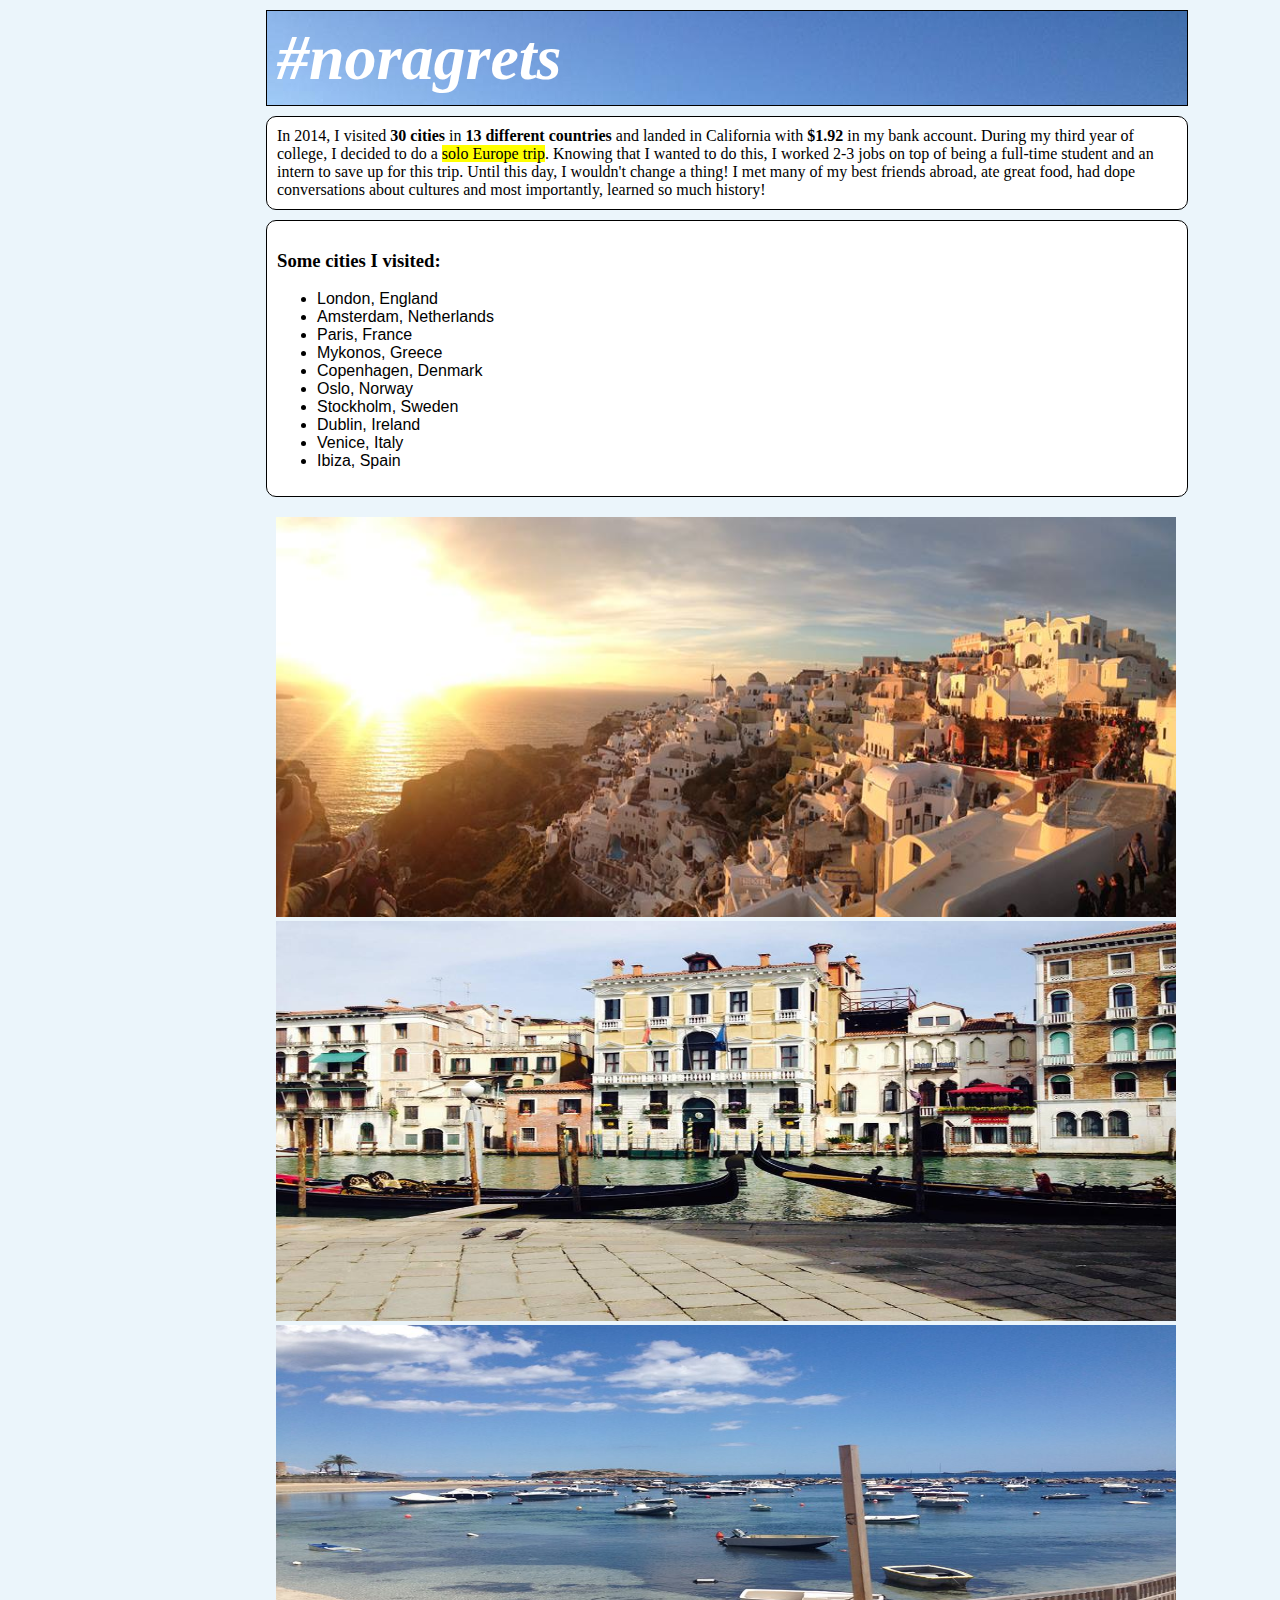
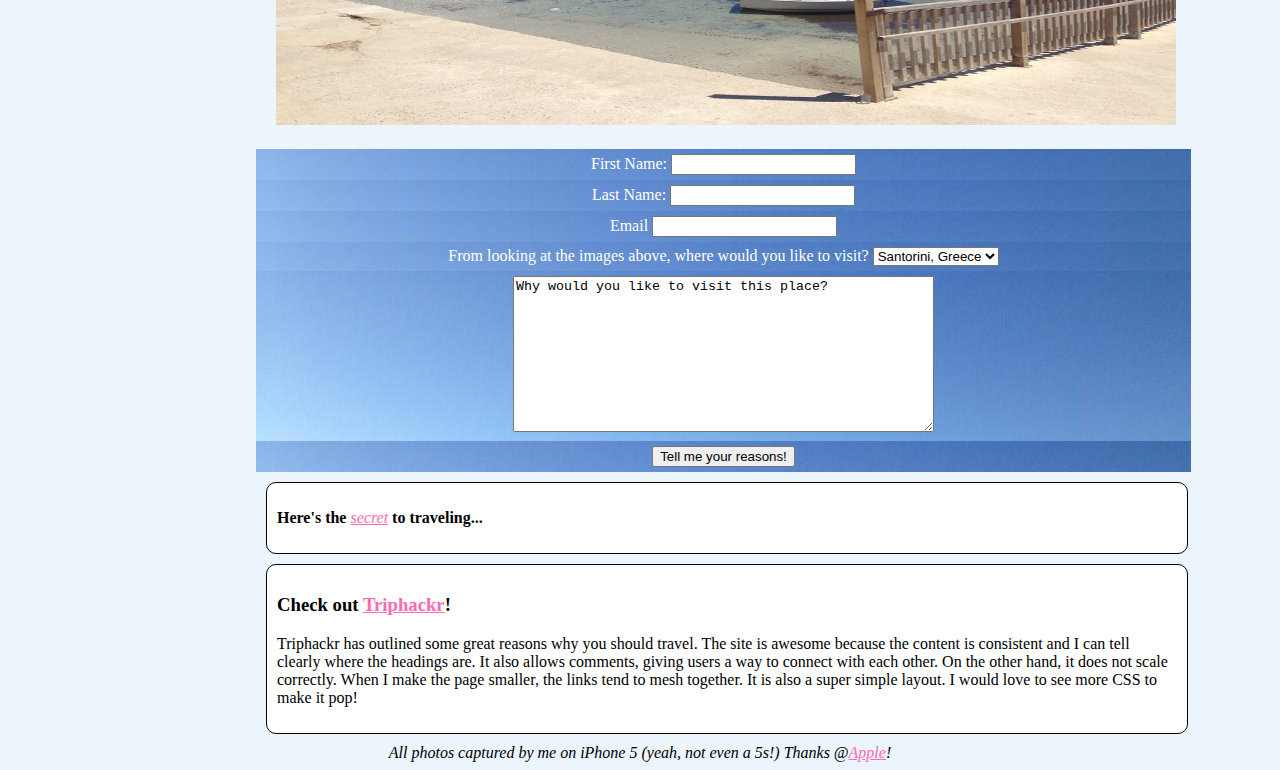
<file: index.html>
<!DOCTYPE html>
<html>
<head>
  <title>#noragrets</title>
  <link rel="stylesheet" type="text/css" href="styles.css">
</head>
<body>
<div>
  <h1 id="h1"><em>#noragrets</em></h1>
  <p class="boxes">
    In 2014, I visited <strong>30 cities</strong> in <strong>13 different countries </strong> and landed in California with <strong>$1.92</strong> in my bank account. 
    During my third year of college, I decided to do a <mark>solo Europe trip</mark>. Knowing that I wanted to do this, I worked 2-3 jobs on top of being a full-time student and an intern to save up for this trip. Until this day, I wouldn't change a thing! I met many of my best friends abroad, ate great food, had dope conversations about cultures and most importantly, learned so much history! 
  </p>
</div>

<div class="boxes">
  <h3 id="headings">Some cities I visited:</h3>
  <ul id="cities">
    <li>London, England</li>
    <li>Amsterdam, Netherlands</li>
    <li>Paris, France</li>
    <li>Mykonos, Greece</li>
    <li>Copenhagen, Denmark</li>
    <li>Oslo, Norway</li>
    <li>Stockholm, Sweden</li>
    <li>Dublin, Ireland</li>
    <li>Venice, Italy</li>
    <li>Ibiza, Spain</li>
  </ul>
</div>

<div id="images">
  <img src= "Greece.jpg" alt="greece" height="400" width="900" id="greece">
  <img src= "Italy.jpg" alt="italy" height="400" width="900" id="italy">
  <img src= "Spain.jpg" alt="spain" height="400" width="900" id="spain">
</div>

<form name="eurotrip2014" action="MAILTO:kaatherine.buii@gmail.com" method="post" enctype="text/plain">

<div class="form">
  <label>First Name:</label>
    <input type="text" name="firstname">
</div>
<div class="form">
  <label>Last Name:</label>
    <input type="text" name="lastname">
</div>
<div class="form">
  <label>Email</label>
    <input type="text" name="email">
</div>
<div class="form">
    From looking at the images above, where would you like to visit? 
    <select name="countries">
     <option value="place">Santorini, Greece</option>
     <option value="place">Venice, Italy</option>
     <option value="place">Ibiza, Spain</option>
    </select>
</div>
<div class="form">
    <textarea name="comment form" rows="10" cols="50">Why would you like to visit this place?</textarea>
</div>
<div class="form">
    <button type="submit">Tell me your reasons!</button>
</div>
</form>

<div class="boxes">
  <p>
    <strong>Here's the </strong><a href="secret.html"><em>secret</em></a> <strong>to traveling...</strong>
  </p>
</div>

<div class="boxes">
  <h3 id="h3">Check out <a href="http://triphackr.com/how-travel-has-changed-my-life/">Triphackr</a>!</h3>
  <p>
    Triphackr has outlined some great reasons why you should travel. The site is awesome because the content is consistent and I can tell clearly where the headings are. It also allows comments, giving users a way to connect with each other. On the other hand, it does not scale correctly. When I make the page smaller, the links tend to mesh together. It is also a super simple layout. I would love to see more CSS to make it pop!
  </p>
</div>

<footer id="footer"><em>All photos captured by me on iPhone 5 (yeah, not even a 5s!) Thanks @<a href="http://www.apple.com/">Apple</a>!</em></footer>
</body>
</html>
</file>
<file: styles.css>
body {
  background-color: #EBF5FB;
  margin-right: 20%;
  margin-left: 20%;
}

.boxes {
  width: 900px;
  border: 1px solid black;
  margin: 10px;
  background-color: white;
  padding: 10px;
  border-radius: 10px;
}

#h1 {
  width: 900px;
  margin: 10px;
  padding: 10px;
  font-size:4em;
  color: white;
  background-image: url("stone.jpg");
  border: 1px black solid; 
}

.boxes #cities {
  font-family: helvetica;
}


#images {
  margin: 10px;
  padding: 10px;
}

.form {
  background-image: url("stone.jpg");
  color: white;
  padding: 5px;
  text-align: center;
  width: 925px;
}


#footer {
  text-align: center;
}
a:link {
  color: hotpink;
}

a:hover {
  color:blue;
}

@media screen and (max-width: 500px) {
   .boxes { 
    font-size: .5em;
    background-color: #D2B4DE;
  }
</file>
